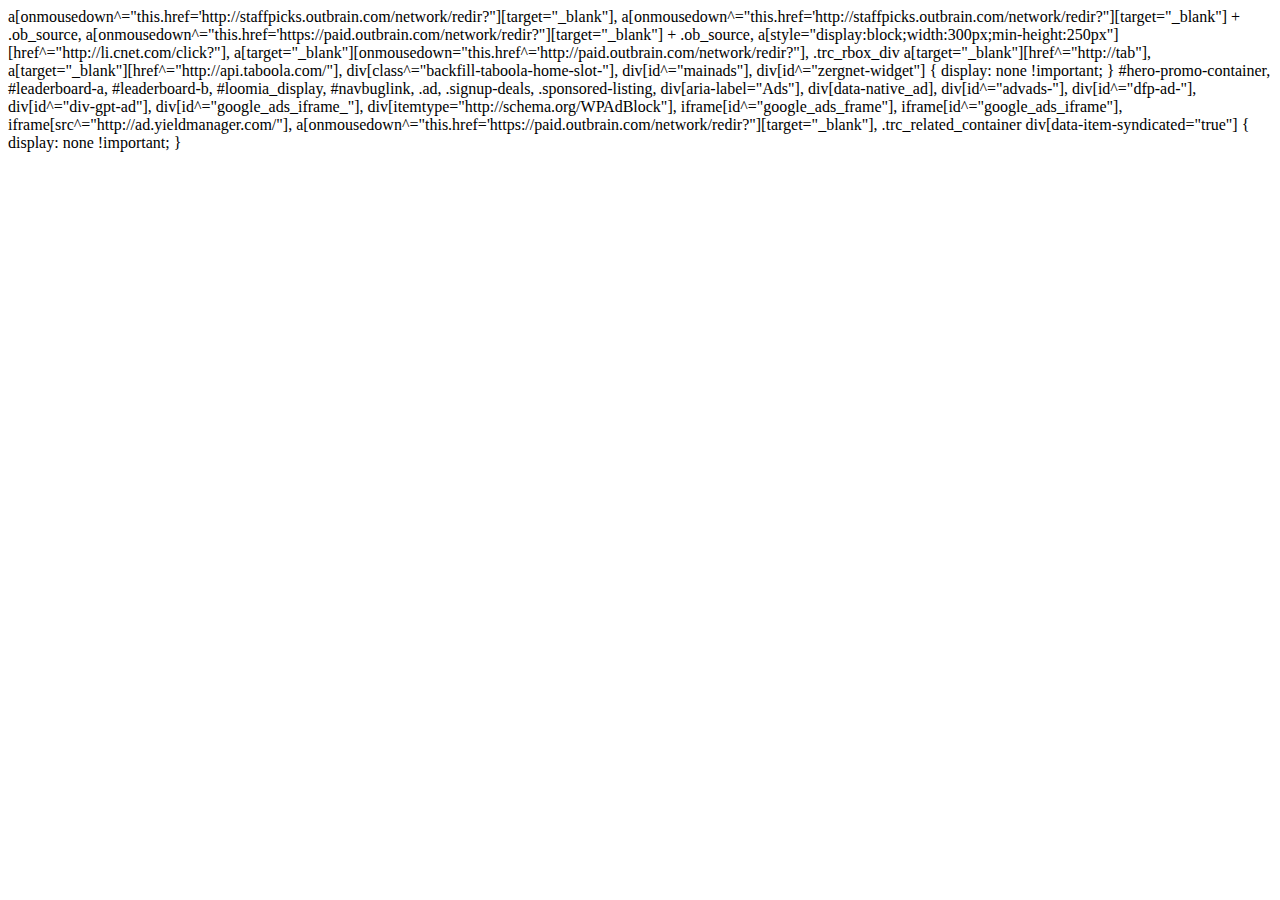
<file: usnews_pt_rankings.html>
<!DOCTYPE html><html lang="en"><head><script async="" defer="" src="https://launchpad.privacymanager.io/latest/launchpad.bundle.js"></script><script type="text/javascript" async="" src="https://sonar.script.ac/prebid/rtd.js?r=www.usnews.com" data-sid="e3d10257-41e0-40e9-bd0c-a03db6b0930e"></script>
                            
    <link rel="preconnect" href="https://fonts.gstatic.com">
    <link rel="stylesheet" href="https://fonts.googleapis.com/css2?family=Roboto:wght@300;400;500;700&amp;family=Montserrat:wght@400;600;700&amp;display=fallback">


                            <title>Best Physical Therapy Programs in America</title>
<meta data-rh="true" property="optimizely" content="Optimizely is supported by this application but is not enabled for this page."><meta data-rh="true" charset="utf-8"><meta data-rh="true" name="viewport" content="width=device-width, initial-scale=1.0, maximum-scale=1.0, user-scalable=0"><meta data-rh="true" name="description" content="To become a physical therapist, students must first master areas of science such as biomechanics, neuroscience, exercise physiology and anatomy. These are the top schools to train physical therapists at the doctorate level (DPT). Each school's score reflects its average rating on a scale from 1 (marginal) to 5 (outstanding), based on a survey of academics at peer institutions."><meta data-rh="true" name="keywords" content="tophealthschools, physicaltherapy"><meta data-rh="true" name="site" content="Best Graduate Schools"><meta data-rh="true" name="zone" content="Rankings/physical-therapy"><meta data-rh="true" property="fb:pages" content="5834919267"><meta data-rh="true" property="og:title" content="The Best Physical Therapy Programs in America, Ranked"><meta data-rh="true" property="og:description" content="Explore the best graduate programs in America for studying Physical Therapy."><meta data-rh="true" property="og:image" content="https://media.beam.usnews.com/5a/a8/8554e24a4c29b8ebdd132214b1b7/210301-physicaltherapy-stock.jpg"><meta data-rh="true" property="twitter:card" content="summary_large_image"><meta data-rh="true" property="twitter:site" content="@USNews"><meta data-rh="true" name="referrer" content="origin">
<script async="" type="text/javascript" src="https://ads.pubmatic.com/AdServer/js/pwt/161706/7252/pwt.js"></script><script data-rh="true" src="https://cdn.cookielaw.org/consent/1bcab49c-52cc-443c-96ce-8dc0dd027f61/otSDKStub.js" type="text/javascript" charset="UTF-8" data-domain-script="1bcab49c-52cc-443c-96ce-8dc0dd027f61"></script><style type="text/css">#Meebo\:AdElement\.Root,
#\5f _mom_ad_12,
#\5f _mom_ad_2,
AD-SLOT,
AD-TRIPLE-BOX,
ADS-RIGHT,
AFS-AD,
DFP-AD,
FBS-AD,
LEADERBOARD-AD,
[ad-id^="googlead"],
[data-ad-module],
[id^="adframe_wrap_"],
[id^="bunyad_ads_"],
[lazy-ad="leftbottom_banner"],
[lazy-ad="leftthin_banner"],
[lazy-ad="lefttop_banner"],
[lazy-ad="top_banner"],
[onclick^="window.open('http://adultfriendfinder.com/search/"],
[onclick^="window.open('https://www.brazzersnetwork.com/landing/"],
[onclick^="window.open('window.open('//delivery.trafficfabrik.com/"],
[src^="/Redirect.a2b?"],
a[data-nvp*="'trafficUrl':'https://paid.outbrain.com/network/redir?"],
a[href$="/vghd.shtml"],
a[onclick*="//m.economictimes.com/etmack/click.htm"],
a[onmousedown^="this.href='/wp-content/embed-ad-content/"],
ad-desktop-sidebar,
ad-slot--header-banner,
amp-ad-custom,
aside[id^="adrotate_widgets-"],
aside[id^="advads_ad_widget-"],
aside[id^="div-gpt-ad"],
aside[id^="tn_ads_widget-"],
aside[itemtype="https://schema.org/WPAdBlock"],
bottomadblock,
div[class*="-storyBodyAd-"],
div[class*="_AdInArticle_"],
div[class^="AdBannerWrapper-"],
div[class^="AdEmbeded__AddWrapper"],
div[class^="Ad__adContainer"],
div[class^="Ad__bigBox"],
div[class^="Ad__container"],
div[class^="AdhesionAd_"],
div[class^="BlockAdvert-"],
div[class^="Directory__footerAds"],
div[class^="Display_displayAd"],
div[class^="ResponsiveAd-"],
div[class^="SponsoredAds"],
div[class^="ad_border_"],
div[class^="ad_position_"],
div[class^="adbanner_"],
div[class^="adpubs-"],
div[class^="ads-partner-"],
div[class^="advertisement-desktop"],
div[class^="awpcp-random-ads"],
div[class^="block-openx-"],
div[class^="gemini-ad"],
div[class^="hp-ad-rect-"],
div[class^="index_adAfterContent_"],
div[class^="index_adBeforeContent_"],
div[class^="index_displayAd_"],
div[class^="largeRectangleAd_"],
div[class^="lifeOnwerAd"],
div[class^="local-feed-banner-ads"],
div[class^="pane-google-admanager-"],
div[class^="proadszone-"],
div[data-ad-underplayer],
div[data-adunit-path],
div[data-adunit],
div[data-id-advertdfpconf],
div[data-mediatype="advertising"],
div[data-role="sidebarAd"],
div[data-spotim-slot],
div[data-subscript="Advertising"],
div[id^="ADV-SLOT-"],
div[id^="YFBMSN"],
div[id^="acm-ad-tag-"],
div[id^="ad-cid-"],
div[id^="ad-div-"],
div[id^="ad-gpt-"],
div[id^="ad-position-"],
div[id^="ad-server-"],
div[id^="ad_bigbox_"],
div[id^="ad_head_celtra_"],
div[id^="ad_position_"],
div[id^="ad_rect_"],
div[id^="ad_script_"],
div[id^="adfox_"],
div[id^="adrotate_widgets-"],
div[id^="ads120_600-widget"],
div[id^="ads250_250-widget"],
div[id^="ads300_100-widget"],
div[id^="ads300_250-widget"],
div[id^="ads300_600-widget"],
div[id^="adspot-"],
div[id^="advads_"],
div[id^="advt-"],
div[id^="block-views-topheader-ad-block-"],
div[id^="cns_ads_"],
div[id^="crt-"][style],
div[id^="dfp-slot-"],
div[id^="div-ads-"],
div[id^="div-adtech-ad-"],
div[id^="div_ad_stack_"],
div[id^="div_openx_ad_"],
div[id^="dmRosAdWrapper"],
div[id^="drudge-column-ads-"],
div[id^="google_dfp_"],
div[id^="gtm-ad-"],
div[id^="lazyad-"],
div[id^="proadszone-"],
div[id^="q1-adset-"],
div[id^="sticky_ad_"],
div[id^="tms-ad-dfp-"],
div[id^="traffective-ad-"],
div[id^="yandex_ad"],
div[itemtype="http://www.schema.org/WPAdBlock"],
iframe[name^="google_ads_iframe"],
iframe[src*="mellowads.com"],
img[alt^="Fuckbook"],
p[id^="div-gpt-ad-"],
script[src^="http://free-shoutbox.net/app/webroot/shoutbox/sb.php?shoutbox="] + #freeshoutbox_content,
topadblock,
[id*="MGWrap"],
[id*="MarketGid"],
[id*="ScriptRoot"],
#\5f _admvnlb_modal_container,
input[onclick^="window.open('http://www.FriendlyDuck.com/"],
input[onclick^="window.open('http://www.friendlyduck.com/"],
#\5f _nq__hh[style="display:block!important"],
[onclick*="content.ad/"],
div > [class][onclick*=".updateAnalyticsEvents"],
AMP-AD,
div[class$="dealnews"] > .dealnews,
iframe[src^="http://static.mozo.com.au/strips/"],
td[valign="top"] > .mainmenu[style="padding:10px 0 0 0 !important;"],
#mn div[style="position:relative"] > #center_col > ._Ak,
#mn div[style="position:relative"] > #center_col > div > ._dPg,
c-wiz[jsrenderer="YnuqN"] > div > div > .Rn1jbe,
div[data-crl="true"][data-id^="CarouselPLA-"],
div[data-flt-ve="sponsored_search_ads"],
div[jscontroller="U835zd"] + c-wiz[jsrenderer="YnuqN"],
div[role="navigation"] + c-wiz > div > .kxhcC,
div[role="navigation"] + c-wiz > script + div > .kxhcC,
a[data-obtrack^="http://paid.outbrain.com/network/redir?"],
a[data-oburl^="http://paid.outbrain.com/network/redir?"],
a[data-oburl^="https://paid.outbrain.com/network/redir?"],
a[data-redirect^="http://click.plista.com/pets"],
a[data-redirect^="http://paid.outbrain.com/network/redir?"],
a[data-redirect^="https://paid.outbrain.com/network/redir?"],
a[data-redirect^="this.href='http://paid.outbrain.com/network/redir?"],
a[data-url^="http://paid.outbrain.com/network/redir?"],
a[data-url^="http://paid.outbrain.com/network/redir?"] + .author,
a[data-widget-outbrain-redirect^="http://paid.outbrain.com/network/redir?"],
a[onmousedown^="this.href='http://paid.outbrain.com/network/redir?"][target="_blank"],
a[onmousedown^="this.href='http://paid.outbrain.com/network/redir?"][target="_blank"] + .ob_source,
a[onmousedown^="this.href='http://staffpicks.outbrain.com/network/redir?"][target="_blank"],
a[onmousedown^="this.href='http://staffpicks.outbrain.com/network/redir?"][target="_blank"] + .ob_source,
a[onmousedown^="this.href='https://paid.outbrain.com/network/redir?"][target="_blank"] + .ob_source,
a[style="display:block;width:300px;min-height:250px"][href^="http://li.cnet.com/click?"],
a[target="_blank"][onmousedown="this.href^='http://paid.outbrain.com/network/redir?"],
.trc_rbox_div a[target="_blank"][href^="http://tab"],
a[target="_blank"][href^="http://api.taboola.com/"],
div[class^="backfill-taboola-home-slot-"],
div[id^="mainads"],
div[id^="zergnet-widget"] { display: none !important; }

#hero-promo-container,
#leaderboard-a,
#leaderboard-b,
#loomia_display,
#navbuglink,
.ad,
.signup-deals,
.sponsored-listing,
div[aria-label="Ads"],
div[data-native_ad],
div[id^="advads-"],
div[id^="dfp-ad-"],
div[id^="div-gpt-ad"],
div[id^="google_ads_iframe_"],
div[itemtype="http://schema.org/WPAdBlock"],
iframe[id^="google_ads_frame"],
iframe[id^="google_ads_iframe"],
iframe[src^="http://ad.yieldmanager.com/"],
a[onmousedown^="this.href='https://paid.outbrain.com/network/redir?"][target="_blank"],
.trc_related_container div[data-item-syndicated="true"] { display: none !important; }</style><style type="text/css">.ad.element,
.ad.inner,
.ad.item,
.ad.module,
.ad.super,
.takeOverAdLink,
.match-ad,
.mo_googlead,
.textlinkads,
.card--ad,
a[href^="http://us.marketgid.com"],
a[href^="https://my-movie.club/"],
a[href^="https://chaturbate.com/in/?tour="],
a[href^="https://chaturbate.com/in/?track="],
a[href^="http://at.atwola.com/"],
a[href^="http://www.sex.com/?utm_"],
a[href*="ad2upapp.com/"],
a[href*="mfroute.com/"],
a[href*="a2g-secure.com"],
a[href^=" http://ads.ad-center.com/"],
a[href^="//ads.ad-center.com/"],
a[href^="http://ads.ad-center.com/"],
a[href*="5iclx7wa4q.com"],
a[href*="=Adtracker"],
a[href*="=adscript"],
a[href*="=exoclick"],
a[href*="emprestimo.eu"],
a[href*="onclkds."],
a[href*="pussl3.com"] { display: none !important; }</style><script async="" src="https://fundingchoicesmessages.google.com/f/AGSKWxUmqfbDUs8fESlot5UGoG_hWj_faOI03USRuyyOsU6Zc1vD3eUHY9Z4XUXmT4fwvZ0HjEJ2jE9RfJV246-Ni5UFhBvC5tweUQ8L7Pk6EeGg3IvCILQ_UDXIRxmOUYA2kfUgratBlQ==?fccs=[base64]"></script></head>

                        <body>
a[onmousedown^="this.href='http://staffpicks.outbrain.com/network/redir?"][target="_blank"],
a[onmousedown^="this.href='http://staffpicks.outbrain.com/network/redir?"][target="_blank"] + .ob_source,
a[onmousedown^="this.href='https://paid.outbrain.com/network/redir?"][target="_blank"] + .ob_source,
a[style="display:block;width:300px;min-height:250px"][href^="http://li.cnet.com/click?"],
a[target="_blank"][onmousedown="this.href^='http://paid.outbrain.com/network/redir?"],
.trc_rbox_div a[target="_blank"][href^="http://tab"],
a[target="_blank"][href^="http://api.taboola.com/"],
div[class^="backfill-taboola-home-slot-"],
div[id^="mainads"],
div[id^="zergnet-widget"] { display: none !important; }

#hero-promo-container,
#leaderboard-a,
#leaderboard-b,
#loomia_display,
#navbuglink,
.ad,
.signup-deals,
.sponsored-listing,
div[aria-label="Ads"],
div[data-native_ad],
div[id^="advads-"],
div[id^="dfp-ad-"],
div[id^="div-gpt-ad"],
div[id^="google_ads_iframe_"],
div[itemtype="http://schema.org/WPAdBlock"],
iframe[id^="google_ads_frame"],
iframe[id^="google_ads_iframe"],
iframe[src^="http://ad.yieldmanager.com/"],
a[onmousedown^="this.href='https://paid.outbrain.com/network/redir?"][target="_blank"],
.trc_related_container div[data-item-syndicated="true"] { display: none !important; }</style><style type="text/css">.ad.element,
.ad.inner,
.ad.item,
.ad.module,
.ad.super,
a[href^="http://us.marketgid.com"],
a[href^="https://my-movie.club/"],
a[href^="https://chaturbate.com/in/?tour="],
a[href^="https://chaturbate.com/in/?track="],
a[href^="http://at.atwola.com/"],
a[href^="http://www.sex.com/?utm_"],
a[href*="ad2upapp.com/"],
a[href*="mfroute.com/"],
a[href*="a2g-secure.com"],
a[href^=" http://ads.ad-center.com/"],
a[href^="//ads.ad-center.com/"],
a[href^="http://ads.ad-center.com/"],
a[href*="5iclx7wa4q.com"],
a[href*="=Adtracker"],
a[href*="=adscript"],
a[href*="=exoclick"],
a[href*="emprestimo.eu"],
a[href*="onclkds."],
a[href*="pussl3.com"] { display: none !important; }</style><style type="text/css">.ad.element,
.ad.inner,
.ad.item,
.ad.module,
.ad.super,
a[href^="http://us.marketgid.com"],
a[href^="https://my-movie.club/"],
a[href^="https://chaturbate.com/in/?tour="],
a[href^="https://chaturbate.com/in/?track="],
a[href^="http://at.atwola.com/"],
a[href^="http://www.sex.com/?utm_"],
a[href*="ad2upapp.com/"],
a[href*="mfroute.com/"],
a[href*="a2g-secure.com"],
a[href^=" http://ads.ad-center.com/"],
a[href^="//ads.ad-center.com/"],
a[href^="http://ads.ad-center.com/"],
a[href*="5iclx7wa4q.com"],
a[href*="=Adtracker"],
a[href*="=adscript"],
a[href*="=exoclick"],
a[href*="emprestimo.eu"],
a[href*="onclkds."],
a[href*="pussl3.com"] { display: none !important; }</style><script type="text/javascript" async="" src="https://cdn.cookielaw.org/scripttemplates/202411.1.0/otGPP.js"></script><style type="text/css">#Meebo\:AdElement\.Root,
#\5f _mom_ad_12,
#\5f _mom_ad_2,
AD-SLOT,
AD-TRIPLE-BOX,
ADS-RIGHT,
AFS-AD,
DFP-AD,
FBS-AD,
LEADERBOARD-AD,
[ad-id^="googlead"],
[data-ad-module],
[id^="adframe_wrap_"],
[id^="bunyad_ads_"],
[lazy-ad="leftbottom_banner"],
[lazy-ad="leftthin_banner"],
[lazy-ad="lefttop_banner"],
[lazy-ad="top_banner"],
[onclick^="window.open('http://adultfriendfinder.com/search/"],
[onclick^="window.open('https://www.brazzersnetwork.com/landing/"],
[onclick^="window.open('window.open('//delivery.trafficfabrik.com/"],
[src^="/Redirect.a2b?"],
a[data-nvp*="'trafficUrl':'https://paid.outbrain.com/network/redir?"],
a[href$="/vghd.shtml"],
a[onclick*="//m.economictimes.com/etmack/click.htm"],
a[onmousedown^="this.href='/wp-content/embed-ad-content/"],
ad-desktop-sidebar,
ad-slot--header-banner,
amp-ad-custom,
aside[id^="adrotate_widgets-"],
aside[id^="advads_ad_widget-"],
aside[id^="div-gpt-ad"],
aside[id^="tn_ads_widget-"],
aside[itemtype="https://schema.org/WPAdBlock"],
bottomadblock,
div[class*="-storyBodyAd-"],
div[class*="_AdInArticle_"],
div[class^="AdBannerWrapper-"],
div[class^="AdEmbeded__AddWrapper"],
div[class^="Ad__adContainer"],
div[class^="Ad__bigBox"],
div[class^="Ad__container"],
div[class^="AdhesionAd_"],
div[class^="BlockAdvert-"],
div[class^="Directory__footerAds"],
div[class^="Display_displayAd"],
div[class^="ResponsiveAd-"],
div[class^="SponsoredAds"],
div[class^="ad_border_"],
div[class^="ad_position_"],
div[class^="adbanner_"],
div[class^="adpubs-"],
div[class^="ads-partner-"],
div[class^="advertisement-desktop"],
div[class^="awpcp-random-ads"],
div[class^="block-openx-"],
div[class^="gemini-ad"],
div[class^="hp-ad-rect-"],
div[class^="index_adAfterContent_"],
div[class^="index_adBeforeContent_"],
div[class^="index_displayAd_"],
div[class^="largeRectangleAd_"],
div[class^="lifeOnwerAd"],
div[class^="local-feed-banner-ads"],
div[class^="pane-google-admanager-"],
div[class^="proadszone-"],
div[data-ad-underplayer],
div[data-adunit-path],
div[data-adunit],
div[data-id-advertdfpconf],
div[data-mediatype="advertising"],
div[data-role="sidebarAd"],
div[data-spotim-slot],
div[data-subscript="Advertising"],
div[id^="ADV-SLOT-"],
div[id^="YFBMSN"],
div[id^="acm-ad-tag-"],
div[id^="ad-cid-"],
div[id^="ad-div-"],
div[id^="ad-gpt-"],
div[id^="ad-position-"],
div[id^="ad-server-"],
div[id^="ad_bigbox_"],
div[id^="ad_head_celtra_"],
div[id^="ad_position_"],
div[id^="ad_rect_"],
div[id^="ad_script_"],
div[id^="adfox_"],
div[id^="adrotate_widgets-"],
div[id^="ads120_600-widget"],
div[id^="ads250_250-widget"],
div[id^="ads300_100-widget"],
div[id^="ads300_250-widget"],
div[id^="ads300_600-widget"],
div[id^="adspot-"],
div[id^="advads_"],
div[id^="advt-"],
div[id^="block-views-topheader-ad-block-"],
div[id^="cns_ads_"],
div[id^="crt-"][style],
div[id^="dfp-slot-"],
div[id^="div-ads-"],
div[id^="div-adtech-ad-"],
div[id^="div_ad_stack_"],
div[id^="div_openx_ad_"],
div[id^="dmRosAdWrapper"],
div[id^="drudge-column-ads-"],
div[id^="google_dfp_"],
div[id^="gtm-ad-"],
a[href*="=exoclick"],
a[href*="emprestimo.eu"],
a[href*="onclkds."],
a[href*="pussl3.com"] { display: none !important; }</style><script type="text/javascript" async="" src="https://cdn.cookielaw.org/scripttemplates/202411.1.0/otGPP.js"></script><style type="text/css">#Meebo\:AdElement\.Root,
#\5f _mom_ad_12,
#\5f _mom_ad_2,
AD-SLOT,
AD-TRIPLE-BOX,
ADS-RIGHT,
AFS-AD,
DFP-AD,
FBS-AD,
LEADERBOARD-AD,
[ad-id^="googlead"],
[data-ad-module],
[id^="adframe_wrap_"],
[id^="bunyad_ads_"],
[lazy-ad="leftbottom_banner"],
[lazy-ad="leftthin_banner"],
[lazy-ad="lefttop_banner"],
[lazy-ad="top_banner"],
[onclick^="window.open('http://adultfriendfinder.com/search/"],
[onclick^="window.open('https://www.brazzersnetwork.com/landing/"],
[onclick^="window.open('window.open('//delivery.trafficfabrik.com/"],
[src^="/Redirect.a2b?"],
a[data-nvp*="'trafficUrl':'https://paid.outbrain.com/network/redir?"],
a[href$="/vghd.shtml"],
a[onclick*="//m.economictimes.com/etmack/click.htm"],
a[onmousedown^="this.href='/wp-content/embed-ad-content/"],
ad-desktop-sidebar,
ad-slot--header-banner,
amp-ad-custom,
aside[id^="adrotate_widgets-"],
aside[id^="advads_ad_widget-"],
aside[id^="div-gpt-ad"],
aside[id^="tn_ads_widget-"],
aside[itemtype="https://schema.org/WPAdBlock"],
bottomadblock,
div[class*="-storyBodyAd-"],
div[class*="_AdInArticle_"],
div[class^="AdBannerWrapper-"],
div[class^="AdEmbeded__AddWrapper"],
div[class^="Ad__adContainer"],
div[class^="Ad__bigBox"],
div[class^="Ad__container"],
div[class^="AdhesionAd_"],
div[class^="BlockAdvert-"],
div[class^="Directory__footerAds"],
div[class^="Display_displayAd"],
div[class^="ResponsiveAd-"],
div[class^="SponsoredAds"],
div[class^="ad_border_"],
div[class^="ad_position_"],
div[class^="adbanner_"],
div[class^="adpubs-"],
div[class^="ads-partner-"],
div[class^="advertisement-desktop"],
div[class^="awpcp-random-ads"],
div[class^="block-openx-"],
div[class^="gemini-ad"],
div[class^="hp-ad-rect-"],
div[class^="index_adAfterContent_"],
div[class^="index_adBeforeContent_"],
div[class^="index_displayAd_"],
div[class^="largeRectangleAd_"],
div[class^="lifeOnwerAd"],
div[class^="local-feed-banner-ads"],
div[class^="pane-google-admanager-"],
div[class^="proadszone-"],
div[data-ad-underplayer],
div[data-adunit-path],
div[data-adunit],
div[data-id-advertdfpconf],
div[data-mediatype="advertising"],
div[data-role="sidebarAd"],
div[data-spotim-slot],
div[data-subscript="Advertising"],
div[id^="ADV-SLOT-"],
div[id^="YFBMSN"],
div[id^="acm-ad-tag-"],
div[id^="ad-cid-"],
div[id^="ad-div-"],
div[id^="ad-gpt-"],
div[id^="ad-position-"],
div[id^="ad-server-"],
div[id^="ad_bigbox_"],
div[id^="ad_head_celtra_"],
div[id^="ad_position_"],
div[id^="ad_rect_"],
div[id^="ad_script_"],
div[id^="adfox_"],
div[id^="adrotate_widgets-"],
div[id^="ads120_600-widget"],
div[id^="ads250_250-widget"],
div[id^="ads300_100-widget"],
div[id^="ads300_250-widget"],
div[id^="ads300_600-widget"],
div[id^="adspot-"],
div[id^="advads_"],
div[id^="advt-"],
div[id^="block-views-topheader-ad-block-"],
div[id^="cns_ads_"],
div[id^="crt-"][style],
div[id^="dfp-slot-"],
div[id^="div-ads-"],
div[id^="div-adtech-ad-"],
div[id^="div_ad_stack_"],
div[id^="div_openx_ad_"],
div[id^="dmRosAdWrapper"],
div[id^="drudge-column-ads-"],
div[id^="google_dfp_"],
div[id^="gtm-ad-"],
</file>
